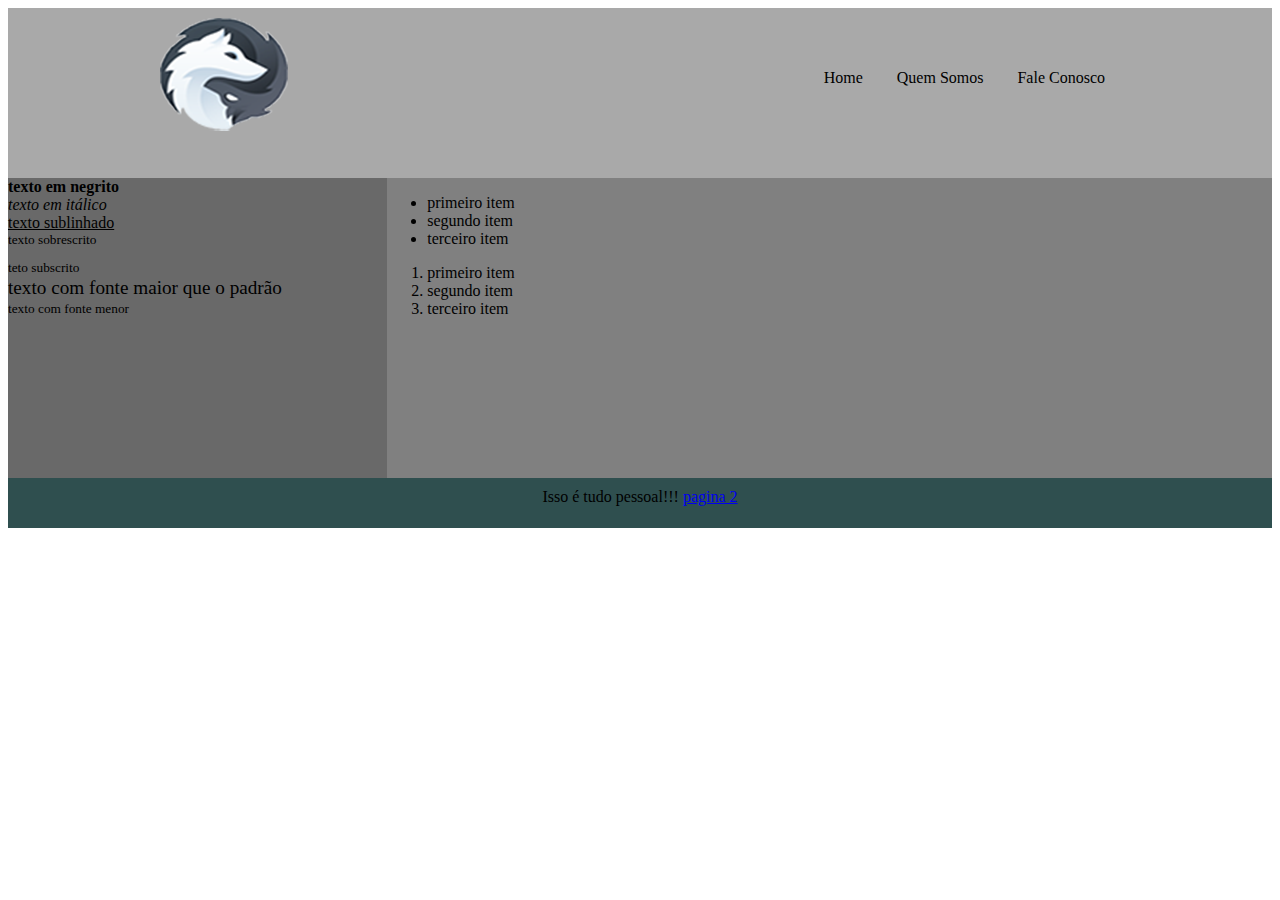
<file: index.html>
<!DOCTYPE html> <!--tipo de arquivo que o navegador vai ler-->
<html lang="pt-br"> <!--linguagem do site-->
    <head> 
<meta charset="utf-8"> <!--insere os caracteres da linguagem utilizada-->
<title>Página pessoal</title> <!--Titúlo da página-->
<link rel="stylesheet" href="CSS/Style.css"/> <!--link para "chamar" o css-->
<link href="https://fonts.googleapis.com/css2?family=Libre+Baskerville&family=Orbitron&family=Raleway:wght@500&family=Roboto:wght@500&family=Rubik:wght@300&display=swap" rel="stylesheet">
    </head> <!--Não aparece na página-->
<!--a tag div coloca divisórias na página-->
    <body> <!--O Conteúdo que aparece no site-->
        <!--a tag <br> quebra a linha no texto, a tag <hr> cria uma linha separando os textos-->
            <header>
                <div class="container"><!--o container "segura" o div -->
                    <div id="logo">
                     <img src="img/logo.png">
                    </div>
                    <div id="menu">
                 <p></p> <!--a tag p marca um paragrafo-->
                  <h1></h1> <!--tag para título indo até o h5-->
                  <a href="#">Home</a>
                  <a href="#">Quem Somos</a>
                  <a href="#">Fale Conosco</a>
                </div>
                </div>

             </header><!--cabeçalho-->

        <div id="div_esquerda">
             <b>texto em negrito</b><br>
             <i>texto em itálico</i><br>
                 <u>texto sublinhado</u><br>
                  <sup>texto sobrescrito</sup><br>
                  <sub>teto subscrito</sub><br>
          <big>texto com fonte maior que o padrão</big><br>
         <small>texto com fonte menor</small><br>

          </div>

    <div id="div_direita">
       
        <ul> 
            <li>primeiro item</li>
            <li>segundo item</li>
            <li>terceiro item</li>
        </ul> <!--lista não ordenada-->

        <ol>
            <li>primeiro item</li>
            <li>segundo item</li>
            <li>terceiro item</li>
        </ol><!--lista ordenada-->
    </div>
  
    <footer>
        Isso é tudo pessoal!!!
        <a href="pagina2.html">pagina 2</a> <!--tag para inserir links-->
    </footer> <!--rodapé-->

</div>


    </body>

</html>
</file>
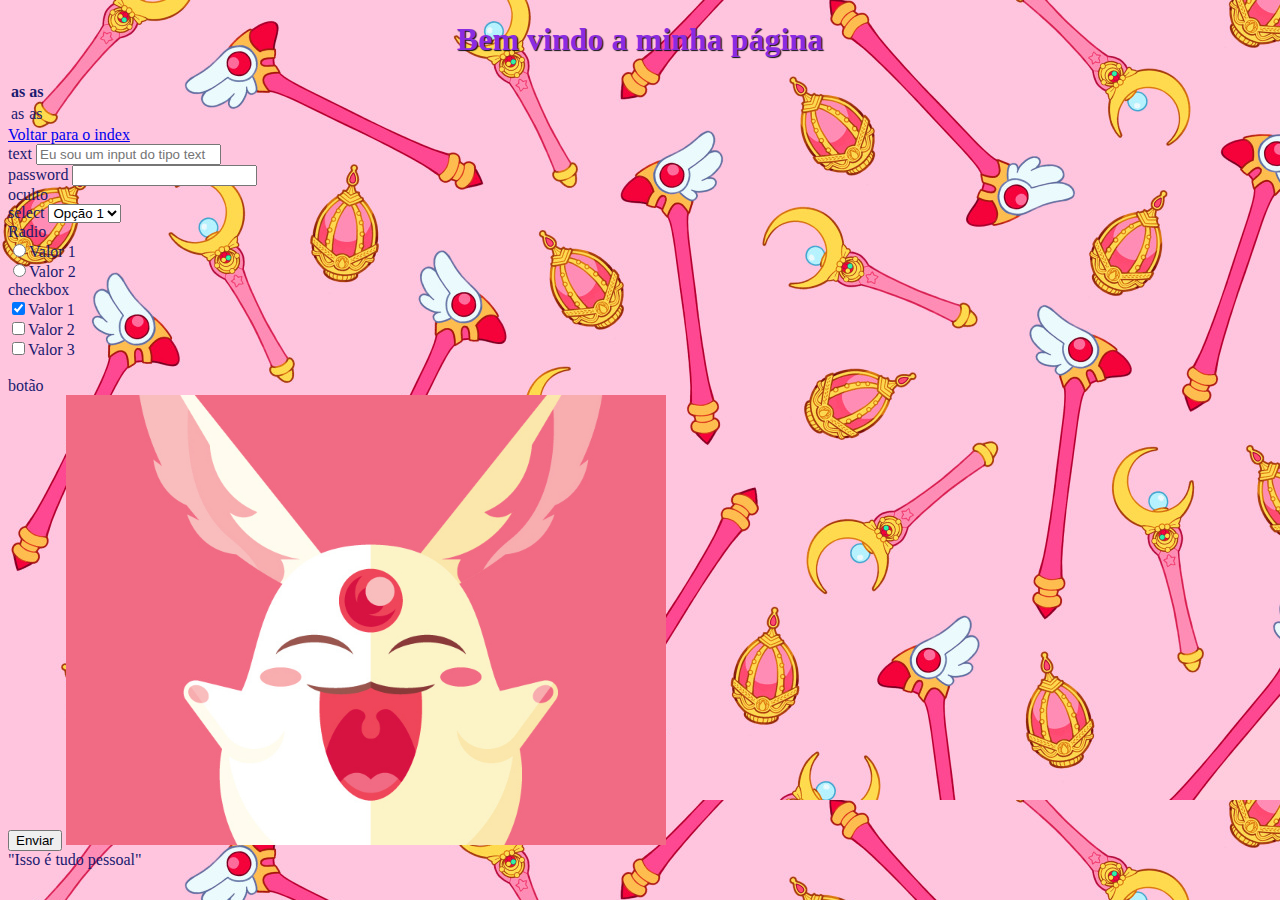
<file: pagina2.html>
<!DOCTYPE html>
<html lang="pt-br">
<head>
    <meta charset="utf-8">
    <title>Página 2</title>
    <nav>
 <link rel="stylesheet" href="CSS/pag2.css"/>
    </nav>
    <style>
        body{
            color: midnightblue;
        }
    </style>
</head>

<body>
    <header>
        <h1>Bem vindo a minha página</h1>
    </header>
    <div id="principal">
        <article>
    <table><!--criar tabela-->
        <tr> <th>as</th> <th>as</th> </tr><!-- tr cada linha da tabela-->
        <tr> <td>as</td> <td>as</td> </tr><!-- td cada célula, th cabeçalho da tabela-->

    </table>
    <a href="index.html">Voltar para o index</a>
</article>

<aside>
    <section>
        <form action="processa.php" method="post"> <!--tag para fazer formularios-->
            <label>text</label>
            <input type="text" name="texto1" placeholder="Eu sou um input do tipo text"><!--exemplo de formulário onde vc coloca só o espaço para ser preenchido-->
            <br>
            <label>password</label>
            <input type="password" name="senha"> <!--exemplo de formulário para preencher senha, onde esconde os caracteres-->
            <br>
            <label>oculto</label><!--essa label pede um valor-->
            <input type="hidden" name="informacao_oculta" value="mensagem oculta"><!--coloca um campo vazio no formulario, que não aparece-->
<br>
            <label>select</label>
            <select name="selecao"><!--exemplo para colocar multiplas escolhas no formulário-->
                <option value="1">Opção 1</option>
                <option value="2">Opção 2</option>
            </select>

            <br>

            <label>Radio</label><br><!--esse exemplo de formulário só permite marcar uma opção-->
            <input type="radio" name="radio1" value="1">Valor 1<br>
            <input type="radio" name="radio1" value="2">Valor 2

            <br>
            <label>checkbox</label><br><!--esse exemplo permite escolher mais de uma opção-->
            <input type="checkbox" name="ck1" value="1" checked>Valor 1<br><!--quando colocar checked a opção já aparece marcada-->
            <input type="checkbox" name="ck1" value="2">Valor 2<br>
            <input type="checkbox" name="ck1" value="3">Valor 3<br>
            <br>
            <label>botão</label><br><!--cria o botão para enviar o formulãrio -->
            <input type="submit" value="Enviar" name="submit">
            <img src="img/mokona.jpg" width="600px"><!--width muda o tamanho da imagem height mudo a altura -->

        </form>
    </section>
</aside>
</div>
</body>
<div>

</div>
<footer>
    "Isso é tudo pessoal"
</footer>
</html>
</file>
<file: CSS/Style.css>
/*Tag*/
P{
    font-size:20px ;
    color: darkblue;
    font-family: 'Libre Baskerville', serif;
font-family: 'Raleway', sans-serif;
font-family: 'Roboto', sans-serif;
font-family: 'Rubik', sans-serif;
font-family: 'Orbitron', sans-serif;
 }
 header{
     background-color: darkgrey;
     height: 150px;
     padding: 10px;
     
 }
 footer{
    clear: both;
    background-color: darkslategrey;
    height: 30px;
    text-align: center;
    padding: 10px;
}
/*IDS*/
 #div_esquerda{
     background-color: dimgray;
     min-height: 300px;
     width: 30%;
     float: left;
 }
 #logo{
     float: left;
 }
 #menu{
     float: right;
     margin-top: 30px;
 }
 #menu a{
     text-decoration: none;
     color: black;
     padding: 15px;

 }
 #menu a:hover{
     background-color: black;
     color: darkgrey;
 }

 #div_direita{
     background-color: gray;
     min-height: 300px;
     width: 70%;
     float: right;
 }
 /*class*/
 .container{
width: 960px;
margin:0 auto;
 }
</file>
<file: CSS/pag2.css>
h1{
    color: blueviolet;
    text-align: center;
    text-shadow: 1px 1px 1px #111111;
}

body{
    background-image: url('fundo.jpg');/*a imagem precisa estar na página do css*/
    background-size: 100%;
}
</file>
